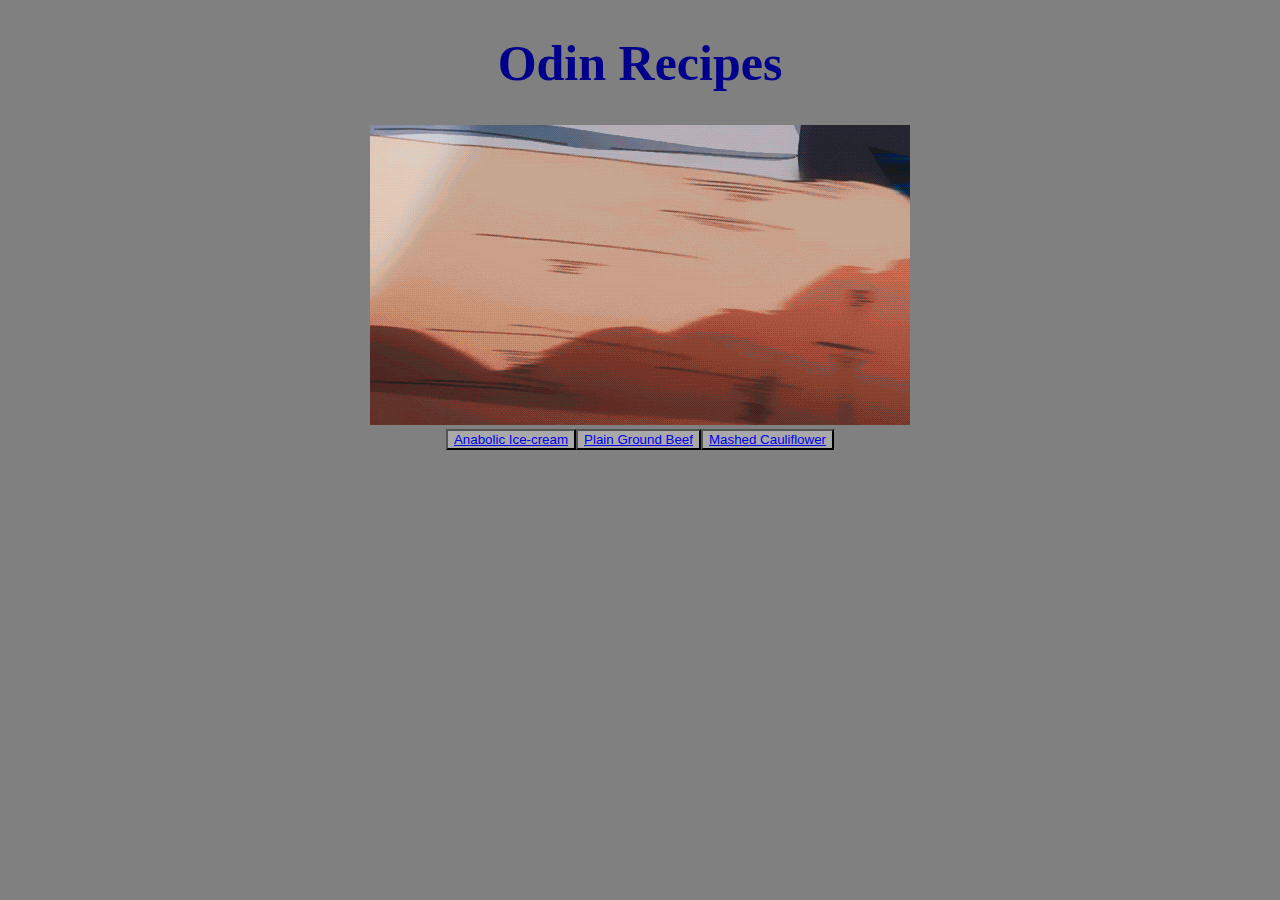
<file: index.html>
<!DOCTYPE html>
<html lang="en">
    <head>
        <meta charset="utf-8">
        <title>P1 Odin Recipes</title>
        <link rel="stylesheet" href="css/style.css" />
    </head>

    <body>
        <h1 class="title">Odin Recipes</h1>
        <div><img src="recipes/images/shokugeki.gif" alt="time to cook!"></div>
        <div>
            <button class="button"><a class="list" href="recipes/anabolic-icecream.html">Anabolic Ice-cream</a>
            <button class="button"><a class="list" href="recipes/ground-beef.html">Plain Ground Beef</a>
            <button class="button"><a class="list" href="recipes/mashed-cauliflower.html">Mashed Cauliflower</a>
        </div>
    </body>
</html>
</file>
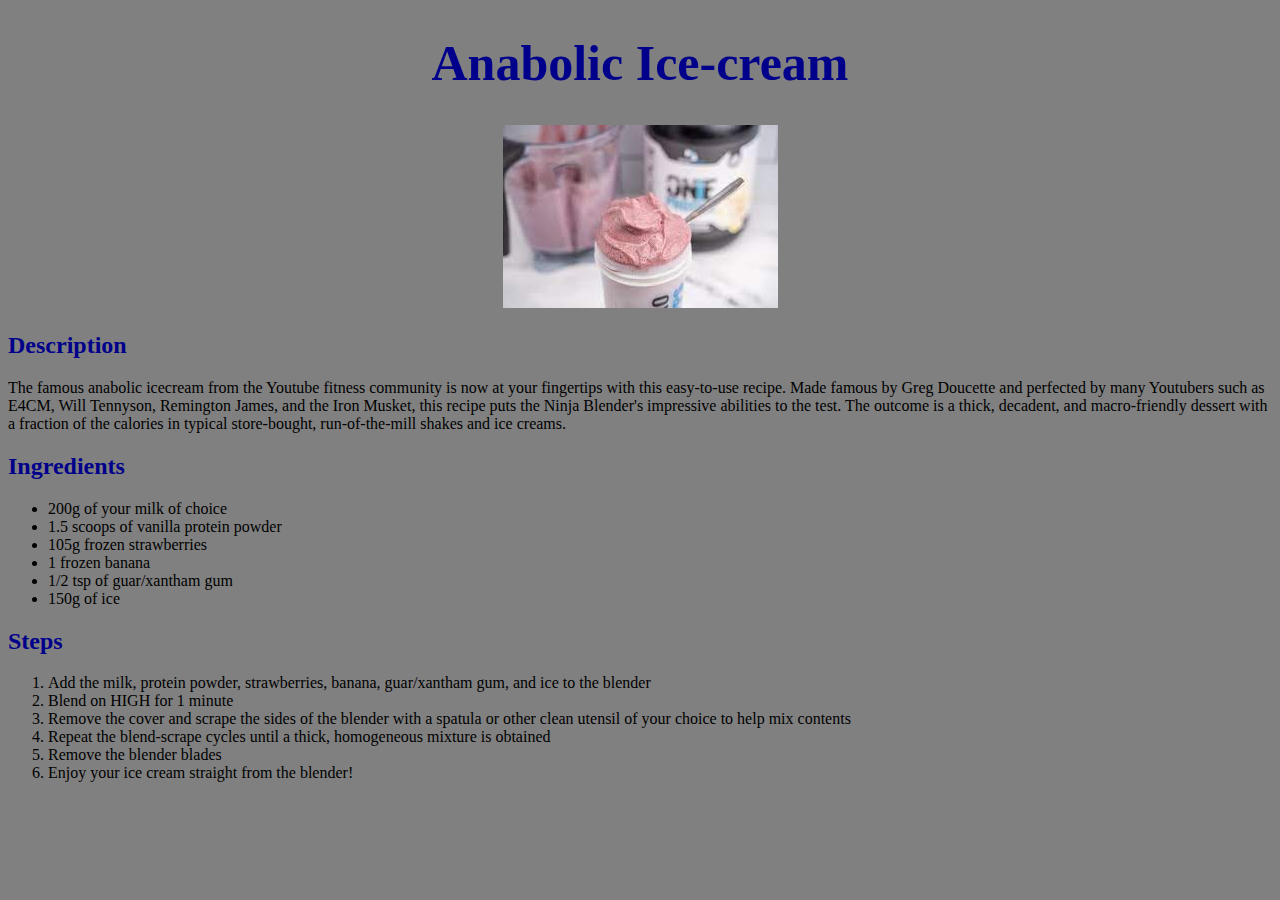
<file: recipes/anabolic-icecream.html>
<!DOCTYPE html>
<html lang="en">
    <head>
        <meta charset="utf-8">
        <title>P1 Odin Recipes</title>
        <link rel="stylesheet" href="../css/style.css">
    </head>

    <body>
        <h1 class="title">Anabolic Ice-cream</h1>
        <div><img src="images/anabolic-icecream.jpg" alt="strawberry anabolic icecream"></div>
        <h2 class="subtitle">Description</h2>
        <p>The famous anabolic icecream from the Youtube fitness community is now at your
            fingertips with this easy-to-use recipe. Made famous by Greg Doucette and perfected
            by many Youtubers such as E4CM, Will Tennyson, Remington James, and the Iron Musket,
            this recipe puts the Ninja Blender's impressive abilities to the test. The outcome 
            is a thick, decadent, and macro-friendly dessert with a fraction of the calories 
            in typical store-bought, run-of-the-mill shakes and ice creams.</p>
        <h2 class="subtitle">Ingredients</h2>
        <ul>
            <li>200g of your milk of choice</li>
            <li>1.5 scoops of vanilla protein powder</li>
            <li>105g frozen strawberries</li>
            <li>1 frozen banana</li>
            <li>1/2 tsp of guar/xantham gum</li>
            <li>150g of ice</li>
        </ul>
        <h2 class="subtitle">Steps</h2>
        <ol>
            <li>Add the milk, protein powder, strawberries, banana, guar/xantham gum, and ice
                to the blender</li>
            <li>Blend on HIGH for 1 minute</li>
            <li>Remove the cover and scrape the sides of the blender with a spatula or other
                clean utensil of your choice to help mix contents</li>
            <li>Repeat the blend-scrape cycles until a thick, homogeneous mixture is obtained</li>
            <li>Remove the blender blades</li>
            <li>Enjoy your ice cream straight from the blender!</li>
        </ol>
    </body>
</html>
</file>
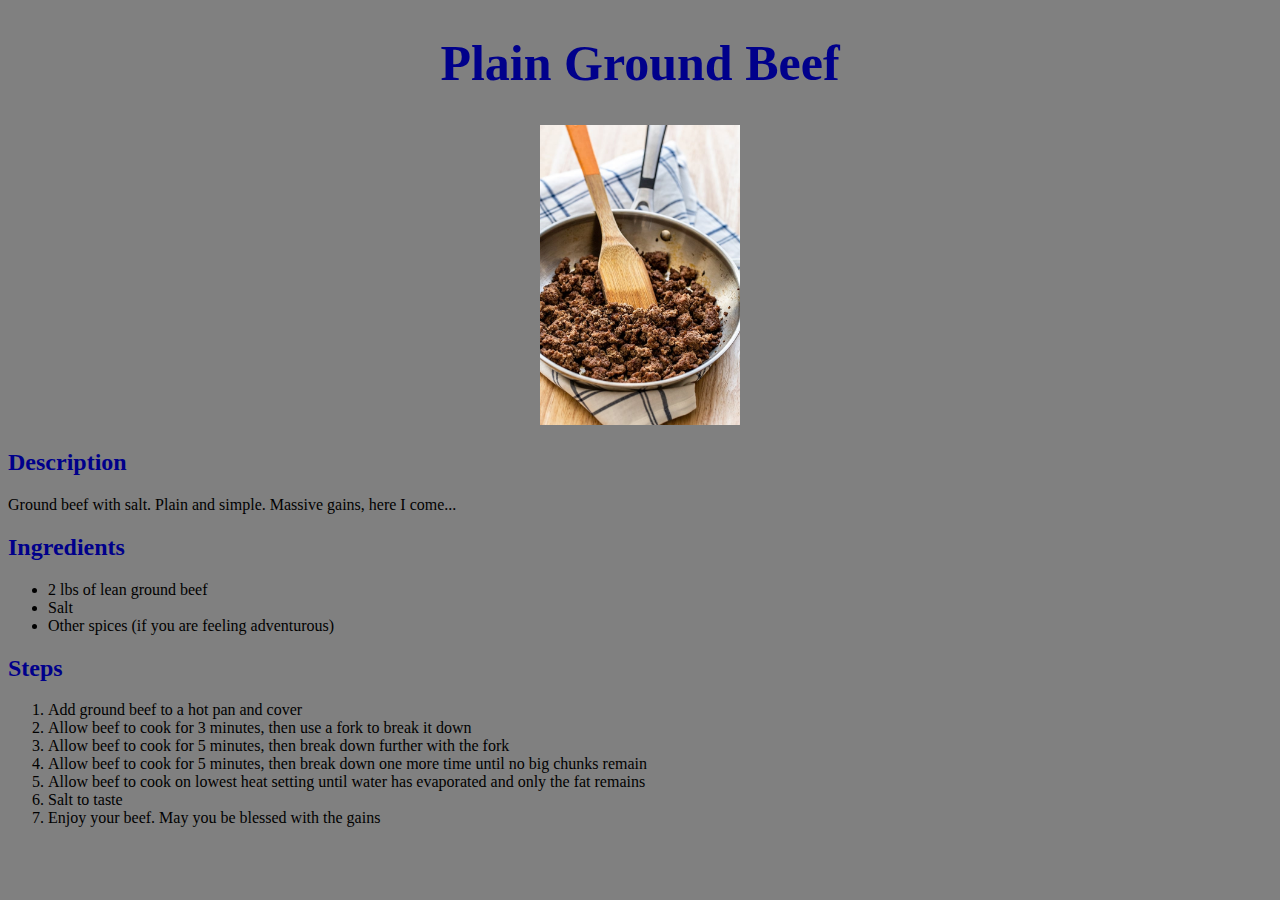
<file: recipes/ground-beef.html>
<!DOCTYPE html>
<html lang="en">
    <head>
        <meta charset="utf-8">
        <title>Ground Beef</title>
        <link rel="stylesheet" href="../css/style.css">
    </head>

    <body>
        <h1 class="title">Plain Ground Beef</h1>
        <div><img src="images/ground-beef.jpg" alt="plain ground beef" height="300"></div>
        <h2 class="subtitle">Description</h2>
        <p>Ground beef with salt. Plain and simple. Massive gains, here I come...</p>
        <h2 class="subtitle">Ingredients</h2>
        <ul>
            <li>2 lbs of lean ground beef</li>
            <li>Salt</li>
            <li>Other spices (if you are feeling adventurous)</li>
        </ul>

        <h2 class="subtitle">Steps</h2>
        <ol>
            <li>Add ground beef to a hot pan and cover</li>
            <li>Allow beef to cook for 3 minutes, then use a fork to break it down</li>
            <li>Allow beef to cook for 5 minutes, then break down further with the fork</li>
            <li>Allow beef to cook for 5 minutes, then break down one more time until no big chunks remain</li>
            <li>Allow beef to cook on lowest heat setting until water has evaporated and only the fat remains</li>
            <li>Salt to taste</li>
            <li>Enjoy your beef. May you be blessed with the gains</li>
        </ol>
    </body>
</html>
</file>
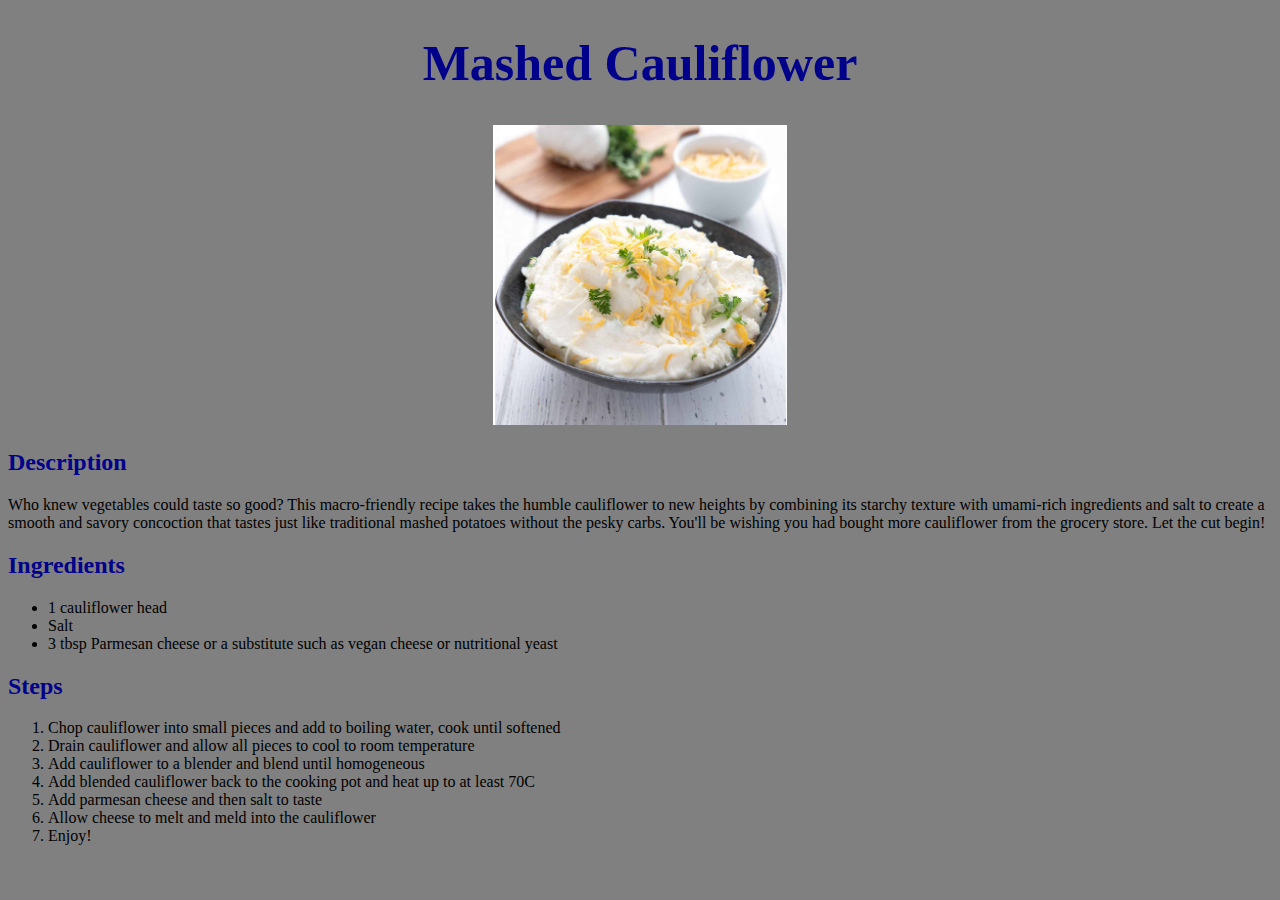
<file: recipes/mashed-cauliflower.html>
<!DOCTYPE html>
<html lang="en">
    <head>
        <meta charset="utf-8">
        <title>Mashed Cauliflower</title>
        <link rel="stylesheet" href="../css/style.css">
    </head>

    <body>
        <h1 class="title">Mashed Cauliflower</h1>
        <div><img src="images/mashed-cauliflower.jpg" alt="mashed cauliflower" height="300"></div>
        <h2 class="subtitle">Description</h2>
        <p>Who knew vegetables could taste so good? This macro-friendly recipe takes the humble
            cauliflower to new heights by combining its starchy texture with umami-rich ingredients
            and salt to create a smooth and savory concoction that tastes just like traditional
            mashed potatoes without the pesky carbs. You'll be wishing you had bought more cauliflower
            from the grocery store. Let the cut begin!
        </p>
        <h2 class="subtitle">Ingredients</h2>
        <ul>
            <li>1 cauliflower head</li>
            <li>Salt</li>
            <li>3 tbsp Parmesan cheese or a substitute such as vegan cheese or nutritional yeast</li>
        </ul>

        <h2 class="subtitle">Steps</h2>
        <ol>
            <li>Chop cauliflower into small pieces and add to boiling water, cook until softened</li>
            <li>Drain cauliflower and allow all pieces to cool to room temperature</li>
            <li>Add cauliflower to a blender and blend until homogeneous</li>
            <li>Add blended cauliflower back to the cooking pot and heat up to at least 70C</li>
            <li>Add parmesan cheese and then salt to taste</li>
            <li>Allow cheese to melt and meld into the cauliflower</li>
            <li>Enjoy!</li>
        </ol>
    </body>
</html>
</file>
<file: css/style.css>
body { background-color: gray; font-family: Verdana;}
.title {text-align: center; color: darkblue; font-family: Verdana; font-size: 50px;}
.subtitle {color: darkblue; font-family: Verdana;}
div {text-align: center;}
.button {border-color: black; background-color: darkgray;}
</file>
